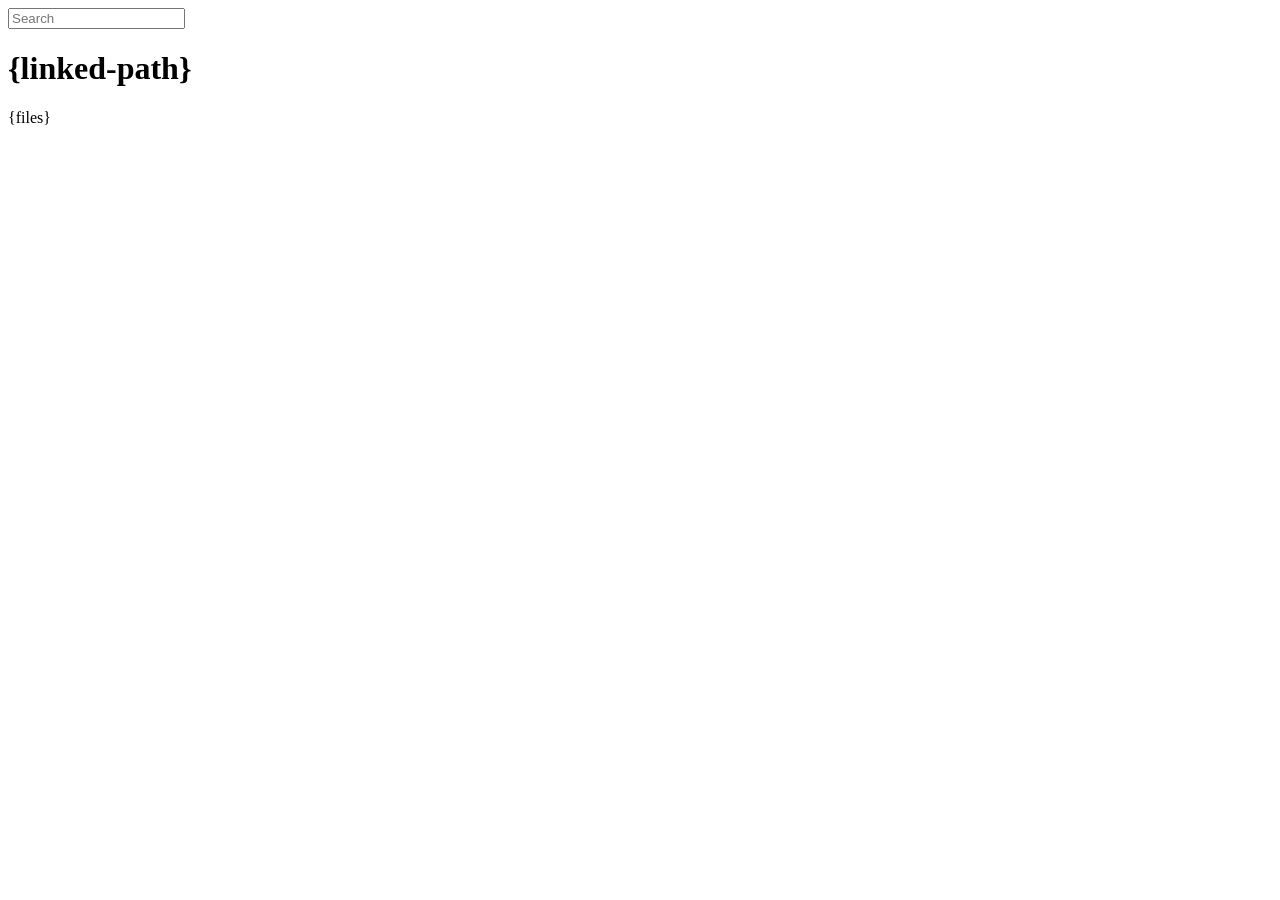
<file: node_modules/json2xls/node_modules/excel-export/example/node_modules/express/node_modules/connect/lib/public/directory.html>
<!DOCTYPE html>
<html>
  <head>
    <meta charset='utf-8'> 
    <title>listing directory {directory}</title>
    <style>{style}</style>
    <script>
      function $(id){
        var el = 'string' == typeof id
          ? document.getElementById(id)
          : id;

        el.on = function(event, fn){
          if ('content loaded' == event) {
            event = window.attachEvent ? "load" : "DOMContentLoaded";
          }
          el.addEventListener
            ? el.addEventListener(event, fn, false)
            : el.attachEvent("on" + event, fn);
        };

        el.all = function(selector){
          return $(el.querySelectorAll(selector));
        };

        el.each = function(fn){
          for (var i = 0, len = el.length; i < len; ++i) {
            fn($(el[i]), i);
          }
        };

        el.getClasses = function(){
          return this.getAttribute('class').split(/\s+/);
        };

        el.addClass = function(name){
          var classes = this.getAttribute('class');
          el.setAttribute('class', classes
            ? classes + ' ' + name
            : name);
        };

        el.removeClass = function(name){
          var classes = this.getClasses().filter(function(curr){
            return curr != name;
          });
          this.setAttribute('class', classes);
        };

        return el;
      }

      function search() {
        var str = $('search').value
          , links = $('files').all('a');

        links.each(function(link){
          var text = link.textContent;

          if ('..' == text) return;
          if (str.length && ~text.indexOf(str)) {
            link.addClass('highlight');
          } else {
            link.removeClass('highlight');
          }
        });
      }

      $(window).on('content loaded', function(){
        $('search').on('keyup', search);
      });
    </script>
  </head>
  <body class="directory">
    <input id="search" type="text" placeholder="Search" autocomplete="off" />
    <div id="wrapper">
      <h1>{linked-path}</h1>
      {files}
    </div>
  </body>
</html>
</file>
